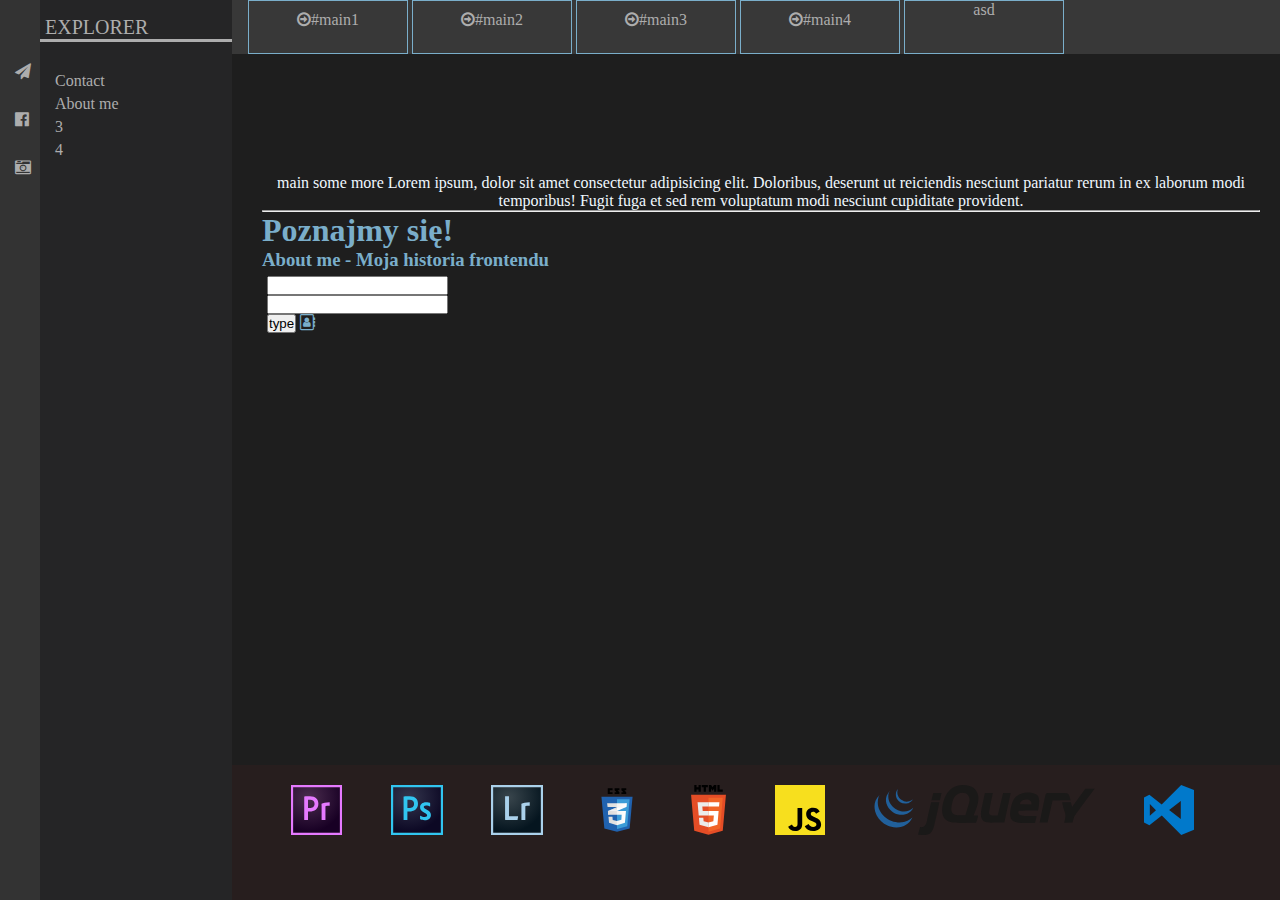
<file: index-grid.html>
<!doctype html>
<html lang="en">

<head>
    <title>Portfolio</title>
    <!-- Required meta tags -->
    <meta charset="utf-8">


    <!-- Bootstrap CSS   NO BOOTSTRAP!!!-->
    <link rel="stylesheet" href="css/grid.css">
    <link rel="stylesheet" href="https://cdnjs.cloudflare.com/ajax/libs/font-awesome/4.7.0/css/font-awesome.min.css">


</head>

<body>

    <!-- Optional JavaScript -->
    <!-- jQuery first, then Popper.js-->
    <script src="https://code.jquery.com/jquery-3.2.1.slim.min.js" integrity="sha384-KJ3o2DKtIkvYIK3UENzmM7KCkRr/rE9/Qpg6aAZGJwFDMVNA/GpGFF93hXpG5KkN"
        crossorigin="anonymous"></script>
    <script src="https://cdnjs.cloudflare.com/ajax/libs/popper.js/1.12.9/umd/popper.min.js" integrity="sha384-ApNbgh9B+Y1QKtv3Rn7W3mgPxhU9K/ScQsAP7hUibX39j7fakFPskvXusvfa0b4Q"
        crossorigin="anonymous"></script>

    <div class="wrapper">
        <!-- TO SIDEBAR GOES MAIN AND CONTACT- LINKED TWITTER FB MAIL(FORM ON SITE) -->
        <div class="sidebar">
            <ul id="side">

                <li class="list-inline">
                    <a href="">
                        <i class="fa fa-send" aria-hidden="true"></i>
                    </a>
                </li>
                <li class="list-inline">
                    <a href="https://www.facebook.com/ja.jadwa.77">
                        <i class="fa fa-facebook-official" aria-hidden="true"></i>
                    </a>
                </li>
                <li class="list-inline">
                    <a href="https://www.flickr.com/people/154357964@N02/">
                        <i class="fa fa-camera-retro" aria-hidden="true"></i>
                    </a>
                </li>
                <li class="list-inline">
                    <a href="https://github.com/Rednaxela700">
                        <i class="fa fa-gitkraken" aria-hidden="true"></i>
                    </a>
                </li>

            </ul>



        </div>
        <!-- LOGO with a mistake in dir -->
        <div class="tab">
            <ul id="tab">
                <li>
                    <a href="#">
                        <i class="fa fa-arrow-circle-o-right" aria-hidden="true">#main1</i>
                    </a>
                </li>
                <li>
                    <a href="#">
                        <i class="fa fa-arrow-circle-o-right" aria-hidden="true">#main2</i>
                    </a>
                </li>
                <li>
                    <a href="#">
                        <i class="fa fa-arrow-circle-o-right" aria-hidden="true">#main3</i>
                    </a>
                </li>
                <li>
                    <a href="#">
                        <i class="fa fa-arrow-circle-o-right" aria-hidden="true">#main4</i>
                    </a>
                </li>
                <li>
                    asd
                    <!--LOGO on the right <img src="img/logo.svg" alt="logo" class="img-logo"> -->
                </li>
            </ul>
        </div>
        <div class="explorer">
            <ul>
                <h3 class="h-explorer">EXPLORER</h3>
                <div class="explorer-list">
                    <li class="explorer-list">
                        <a href="#" class="explorer-list">Contact</a>
                    </li>
                    <li class="explorer-list">
                        <a href="#" class="explorer-list">About me</a>
                    </li>
                    <li class="explorer-list">
                        <a href="#" class="explorer-list">3</a>
                    </li>
                    <li class="explorer-list">
                        <a href="#" class="explorer-list">4</a>
                    </li>
                </div>
            </ul>
        </div>


        <div class="main">
            <div class="main-content">
                <div class="text-in-main">
                    main some more Lorem ipsum, dolor sit amet consectetur adipisicing elit. Doloribus, deserunt ut reiciendis nesciunt pariatur
                    rerum in ex laborum modi temporibus! Fugit fuga et sed rem voluptatum modi nesciunt cupiditate provident.
                    <hr>
                </div>
                <div class="mystory">
                    <h1>Poznajmy się!</h1>
                    <h3>About me - Moja historia frontendu</h3>
                </div>
                <div class="form">
                    <form action="mailto" method="post">
                        <input type="text" class="input1">
                        <br>
                        <input type="email" name="nazwa1" id="form-mail">
                        <br>
                        <input type="button" value="type">
                        <label>
                            <i class="fa fa-address-book-o" aria-hidden="true"></i>
                        </label>
                    </form>
                </div>
            </div>
        </div>
        <div class="footer">
            <div class="footie">

                <img src="img/premiere-cc.svg" alt="technology logotype" class="footie">
                <img src="img/photoshop-cc.svg" alt="technology logotype" class="footie">
                <img src="img/lightroom-cc.svg" alt="technology logotype" class="footie">
                <img src="img/css3.svg" alt="technology logotype" class="footie">
                <img src="img/html-5.svg" alt="technology logotype" class="footie">
                <img src="img/javascript.svg" alt="technology logotype" class="footie">
                <img src="img/jquery-1.svg" alt="technology logotype" class="footie">
                <img src="img/visual-studio-code.svg" alt="technology logotype" class="footie">

            </div>

        </div>
    </div>

</body>

</html>
</file>
<file: css/grid.css>
*{
    box-sizing: border-box;
    padding: 0;
    margin: 0;
}
.wrapper {
    display: grid;
    grid-template-columns: [sidebar-1] 40px [explorer-1] 15% [tabIMain] 1fr;
    grid-template-rows: [row1-start] 6% [row1-end] auto [footer-start] 15%;
    grid-template-areas: 
        "sidebar explorer tab tab"
        "sidebar explorer main main"
        "sidebar explorer footer footer";
    grid-gap: 0rem;
    /* this magic unit sets grid full screen  */
    width: 100vw;
    height: 100vh;
}
a:-webkit-any-link {
    text-decoration: none;
}
.sidebar {
    grid-column: 1/2;
    grid-row: 1/4;
    background-color: rgb(51, 51,51);
    height: 100%;
    width: auto;
    color: rgb(173, 173, 173) !important;
}
li.sidebar {
    padding: 0px 5px 0px 0px;
}
li.sidebar:first-child {
    padding-top: 10px;
}
.tab {
    grid-column: 3/4;
    grid-row: 1/2;
    background-color: rgb(56, 56, 56);
    height: auto;
    color: rgb(173, 173, 173);
    width: 100%;
}
ul#tab {
    display: inline;
    -webkit-padding-start: 0px;
    padding-left: 1rem;
    justify-content: center;
}
ul#tab li {
    display: inline-block;
    overflow: hidden;
    margin: 0px;
    height: 100%;
    width: 10rem;
    text-align: center;
    border: 1px solid rgb(122, 174, 202);
}
ul#tab a {
    display: block;
    padding-top: 10px;
    text-decoration: none;
    color: rgb(173, 173, 173);
    cursor: default;
}
ul#side li a {
    color: rgb(173, 173, 173) !important;
}
.list-inline {
    align-content: space-around;
    padding: 15px;
    list-style-type: none;
    width: 100%;
    text-decoration: none;
    cursor: default;
}
li.list-inline {
    text-align: center;
}
li.list-inline:first-child {
    margin-top: 3rem;
}
.explorer {
    grid-area: explorer;
    height: 100%;
    background-color: rgb(37, 37, 38);
    color: rgb(173, 173, 173);
}
h1.explorer {
    display: block;
    font-family: roboto;
    font-weight: 100;
    font-size: 12px;
    text-decoration: none;
    border: 5px;
    border-color:  rgb(173, 173, 173);
}
.h-explorer {
    display: inline-block;
    box-sizing: border-box;
    width: 100%;
    padding-top: 1rem;
    padding-left: 5px;
    font-family: roboto;
    font-weight: 100;
    font-size: 20px;
    text-decoration: none;
    border-bottom: 3px solid rgb(173, 173, 173);
    border-width: 100%;
    
}
.explorer-list {
    display: block;
    list-style-type: none;
    margin-left: 5px;
}
li.explorer-list {
    margin-top: 5px;
}
li.explorer-list:first-child {
    margin-top: 30px;
}
a.explorer-list {
    text-decoration: none;
    color: rgb(173, 173, 173)
}
.main {
    grid-area: main;
    background-color: rgb(30, 30, 30);
    height: 100%;
    overflow: auto;
    color: rgb(122, 174, 202);
}
.main-content {
    display: block;
    margin: 30px 20px 15px 30px;
}
.text-in-main {
    margin-top: 120px;
    text-align: center;
    color: aliceblue;
}
.mystory {
    align-content: center;
}
.form {
    display: block;
    padding: 5px;
    align-content: center;
}
h1.form {
    align-self: center;
    padding: 15px;
    text-align: center;
}
.footer {
    grid-area: footer;
    background-color: rgb(39, 30, 30);
}
.img-logo {
    height: 50px;
    width: 50px;
}
.footie {
    display: inline-flex;
    border: 1px;
    border-top-color: rgb(30, 30, 30);
    padding-left: 25px;
}
img.footie {
    height: 50px;
    margin-top: 3%;
    margin-left: 5%;
    padding: 0px 15px 0px 0px;
    align-content: space-around;
}
img.footie:hover {
    border-inline-start: 30px;
    border-color: linear-gradient(- 90deg, blue, yellow);
}
</file>
